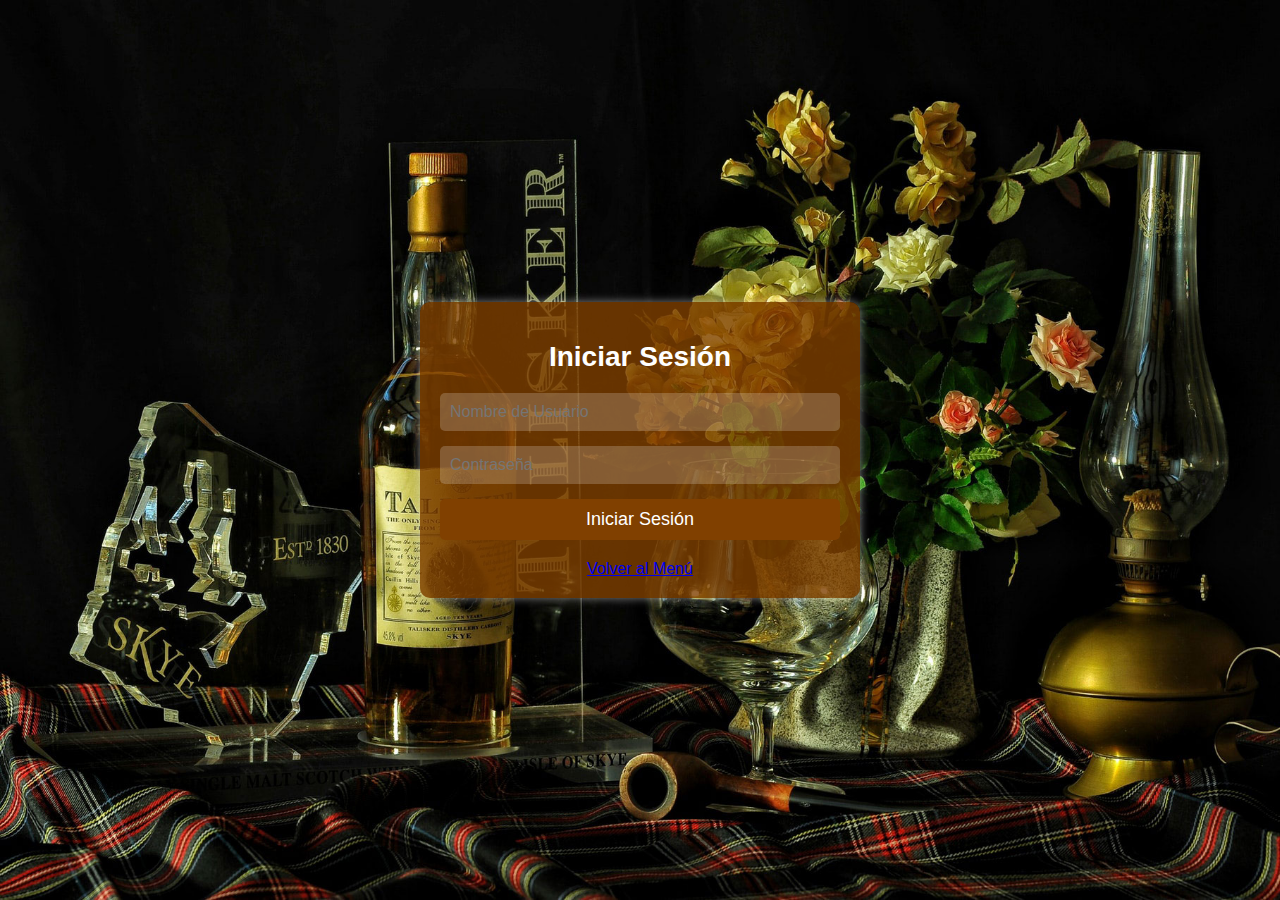
<file: LogIn.html>
<!DOCTYPE html>
<html lang="es">
<head>
    <meta charset="UTF-8">
    <meta name="viewport" content="width=device-width, initial-scale=1.0">
    <title>Iniciar Sesión</title>
    <style>
        body {
            background-image: url(images/bg_2.jpg); /* Ruta de tu imagen de fondo */
            background-size: cover;
            background-repeat: no-repeat;
            font-family: 'Arial', sans-serif;
            color: #fff;
            margin: 0;
            display: flex;
            justify-content: center;
            align-items: center;
            min-height: 100vh;
        }

        .container {
            max-width: 400px;
            padding: 20px;
            background-color: rgba(128, 64, 0, 0.8); /* Color amaderado */
            border-radius: 10px;
            box-shadow: 0 0 10px rgba(255, 255, 255, 0.5);
        }

        h1 {
            text-align: center;
            font-size: 28px;
            margin-bottom: 20px;
        }

        input[type="text"], input[type="password"] {
            width: 95%;
            padding: 10px;
            margin-bottom: 15px;
            border: none;
            border-radius: 5px;
            background-color: rgba(255, 255, 255, 0.2);
            color: #fff;
            font-size: 16px;
        }

        input[type="submit"] {
            width: 100%;
            padding: 10px;
            border: none;
            border-radius: 5px;
            background-color: #804000; /* Color amaderado más oscuro */
            color: #fff;
            font-size: 18px;
            cursor: pointer;
        }

        input[type="submit"]:hover {
            background-color: #a06020; /* Color amaderado claro al pasar el ratón */
        }

        .menu-button {
            display: block;
            text-align: center;
            margin-top: 20px;
        }
    </style>
</head>
<body>
    <div class="container">
        <h1>Iniciar Sesión</h1>
        <form action="#" method="post">
            <input type="text" name="usuario" placeholder="Nombre de Usuario" required>
            <input type="password" name="contrasena" placeholder="Contraseña" required>
            <input type="submit" value="Iniciar Sesión">
        </form>
        <a class="menu-button" href="index.html">Volver al Menú</a>
    </div>
</body>
</html>
</file>
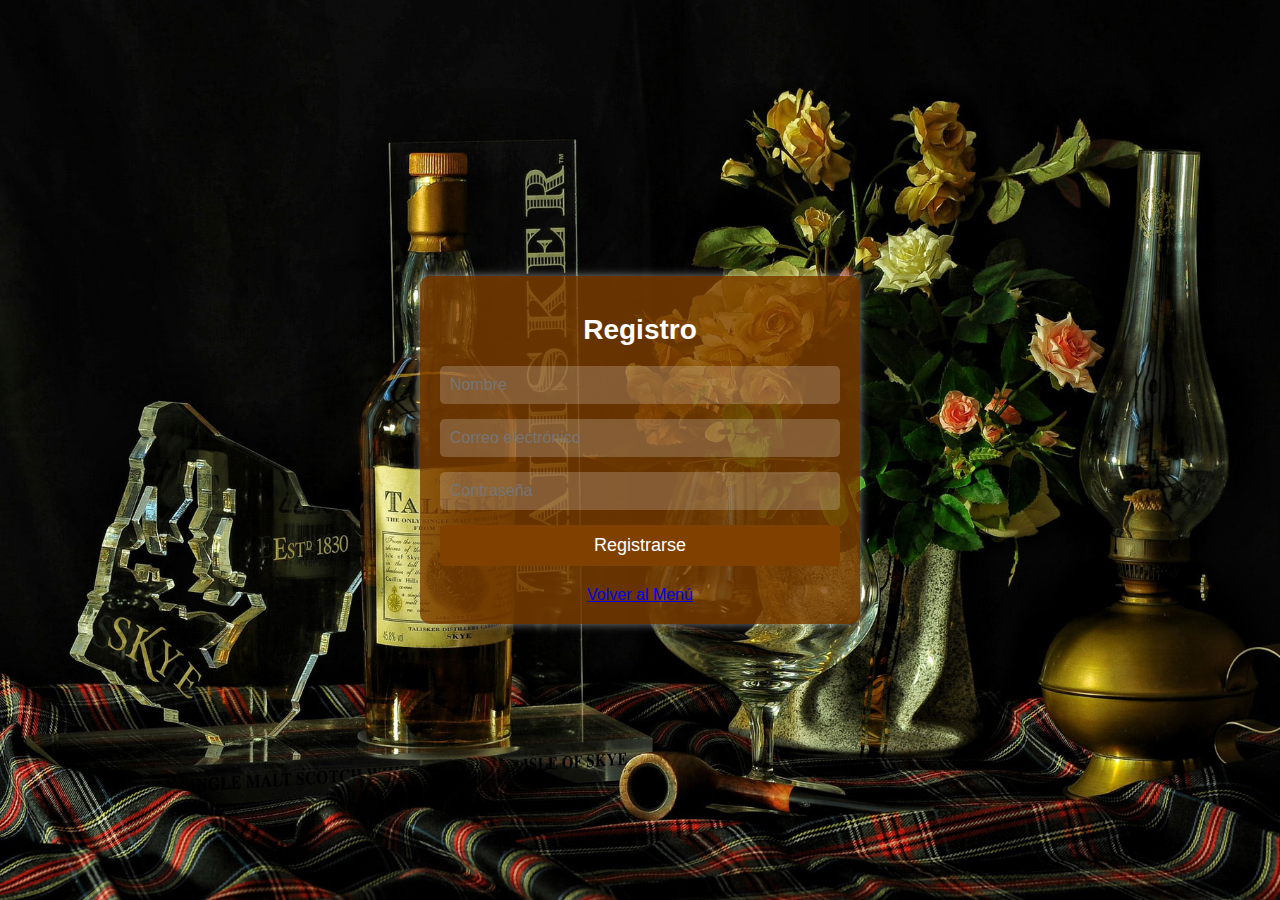
<file: singUP.html>
<!DOCTYPE html>
<html lang="es">
<head>
    <meta charset="UTF-8">
    <meta name="viewport" content="width=device-width, initial-scale=1.0">
    <title>Registro</title>
    <style>
        body {
            background-image: url(images/bg_2.jpg); /* Ruta de tu imagen de fondo */
            background-size: cover;
            background-repeat: no-repeat;
            font-family: 'Arial', sans-serif;
            color: #fff;
            margin: 0;
            display: flex;
            justify-content: center;
            align-items: center;
            min-height: 100vh;
        }

        .container {
            max-width: 400px;
            padding: 20px;
            background-color: rgba(128, 64, 0, 0.8); /* Color amaderado */
            border-radius: 10px;
            box-shadow: 0 0 10px rgba(255, 255, 255, 0.5);
        }

        h1 {
            text-align: center;
            font-size: 28px;
            margin-bottom: 20px;
        }

        input[type="text"], input[type="password"] {
            width: 95%;
            padding: 10px;
            margin-bottom: 15px;
            border: none;
            border-radius: 5px;
            background-color: rgba(255, 255, 255, 0.2);
            color: #fff;
            font-size: 16px;
        }

        input[type="submit"] {
            width: 100%;
            padding: 10px;
            border: none;
            border-radius: 5px;
            background-color: #804000; /* Color amaderado más oscuro */
            color: #fff;
            font-size: 18px;
            cursor: pointer;
        }

        input[type="submit"]:hover {
            background-color: #a06020; /* Color amaderado claro al pasar el ratón */
        }

        .menu-button {
            display: block;
            text-align: center;
            margin-top: 20px;
        }
    </style>
</head>
<body>
    <div class="container">
        <h1>Registro</h1>
        <form action="#" method="post">
            <input type="text" name="nombre" placeholder="Nombre" required>
            <input type="text" name="correo" placeholder="Correo electrónico" required>
            <input type="password" name="contrasena" placeholder="Contraseña" required>
            <input type="submit" value="Registrarse">
        </form>
        <a class="menu-button" href="index.html">Volver al Menú</a>
    </div>
</body>
</html>
</file>
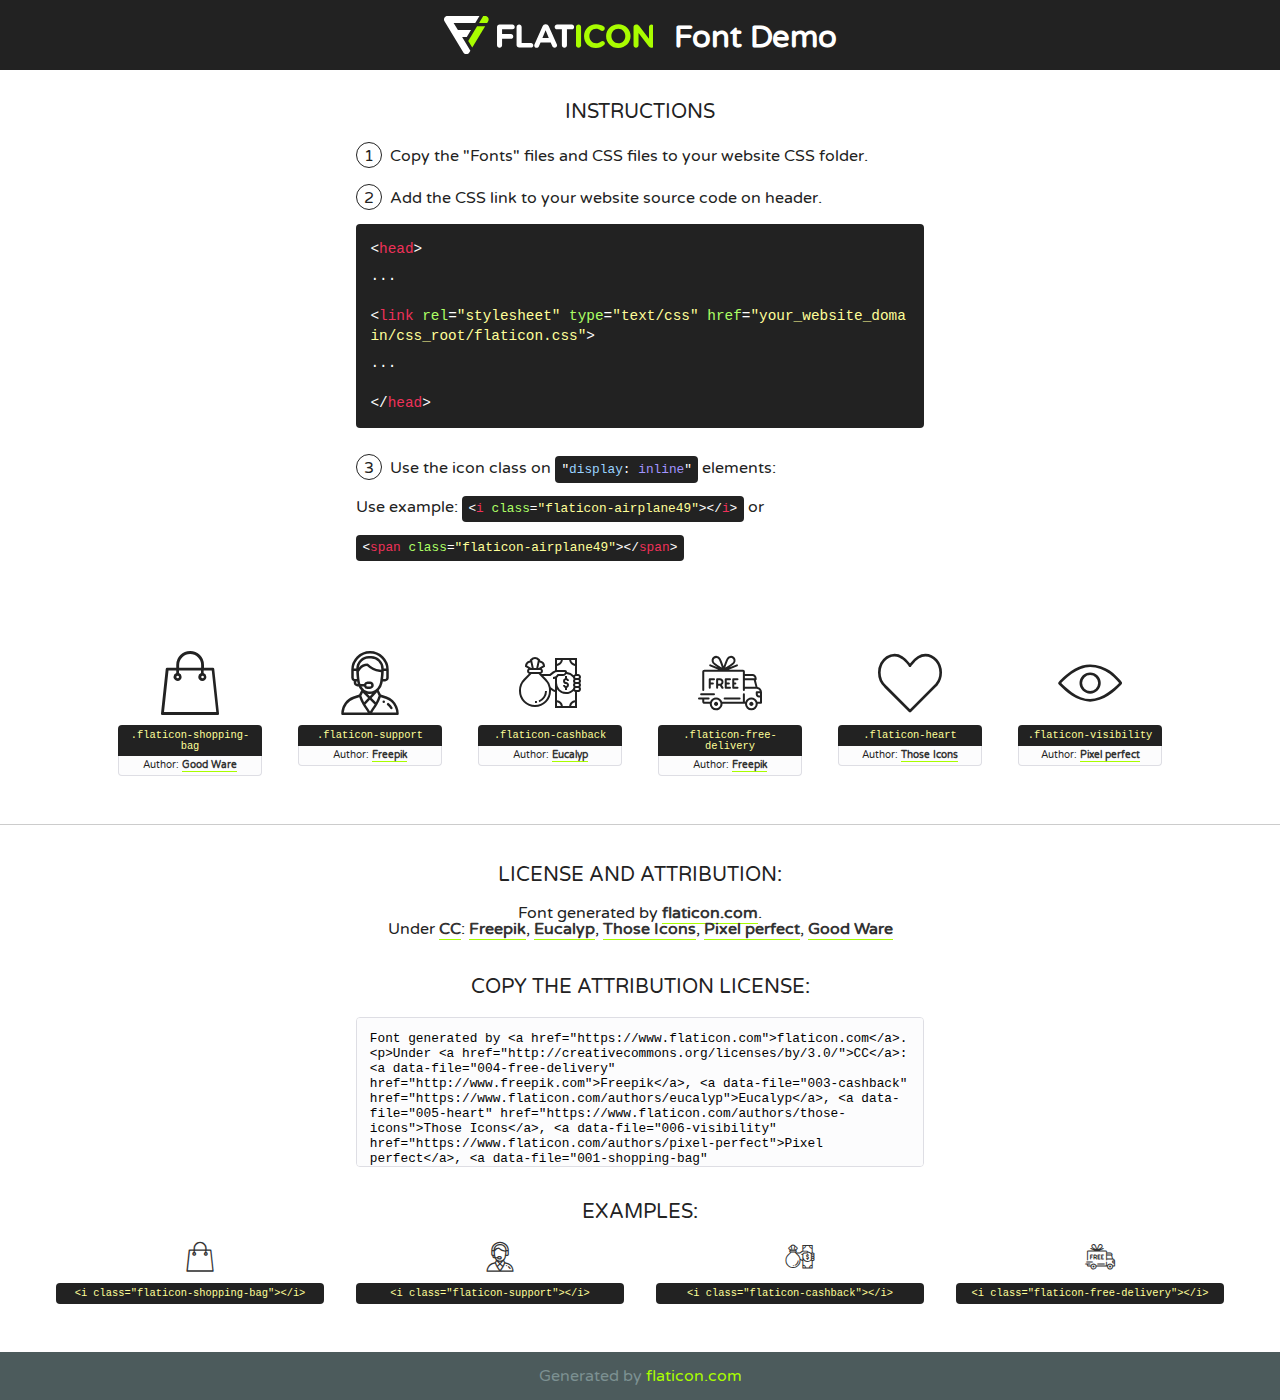
<file: fonts/flaticon/font/flaticon.html>
<!DOCTYPE html>
<!--
  Flaticon icon font: Flaticon
  Creation date: 22/04/2020 06:21
-->
<html>
<!DOCTYPE html>
<html>

<head>
    <title>Flaticon WebFont</title>
    <link href="http://fonts.googleapis.com/css?family=Varela+Round" rel="stylesheet" type="text/css" />
    <link rel="stylesheet" type="text/css" href="flaticon.css">
    <meta charset="UTF-8">
    <style>
    html, body, div, span, applet, object, iframe,
    h1, h2, h3, h4, h5, h6, p, blockquote, pre,
    a, abbr, acronym, address, big, cite, code,
    del, dfn, em, img, ins, kbd, q, s, samp,
    small, strike, strong, sub, sup, tt, var,
    b, u, i, center,
    dl, dt, dd, ol, ul, li,
    fieldset, form, label, legend,
    table, caption, tbody, tfoot, thead, tr, th, td,
    article, aside, canvas, details, embed, 
    figure, figcaption, footer, header, hgroup, 
    menu, nav, output, ruby, section, summary,
    time, mark, audio, video {
        margin: 0;
        padding: 0;
        border: 0;
        font-size: 100%;
        font: inherit;
        vertical-align: baseline;
    }
    /* HTML5 display-role reset for older browsers */
    article, aside, details, figcaption, figure, 
    footer, header, hgroup, menu, nav, section {
        display: block;
    }
    body {
        line-height: 1;
    }
    ol, ul {
        list-style: none;
    }
    blockquote, q {
        quotes: none;
    }
    blockquote:before, blockquote:after,
    q:before, q:after {
        content: '';
        content: none;
    }
    table {
        border-collapse: collapse;
        border-spacing: 0;
    }
    body {
        font-family: 'Varela Round', Helvetica, Arial, sans-serif;
        font-size: 16px;
        color: #222;
    }
    a {
        color: #333;
        border-bottom: 1px solid #a9fd00;
        font-weight: bold;
        text-decoration: none;
    }
    * {
        -moz-box-sizing: border-box;
        -webkit-box-sizing: border-box;
        box-sizing: border-box;
        margin: 0;
        padding: 0;
    }
    [class^="flaticon-"]:before, [class*=" flaticon-"]:before, [class^="flaticon-"]:after, [class*=" flaticon-"]:after {
        font-family: Flaticon;
        font-size: 30px;
        font-style: normal;
        margin-left: 20px;
        color: #333;
    }
    .wrapper {
        max-width: 600px;
        margin: auto;
        padding: 0 1em;
    }
    .title {
        font-size: 1.25em;
        text-align: center;
        margin-bottom: 1em;
        text-transform: uppercase;
    }
    header {
        text-align: center;
        background-color: #222;
        color: #fff;
        padding: 1em;
    }
    header .logo {
        width: 210px;
        height: 38px;
        display: inline-block;
        vertical-align: middle;
        margin-right: 1em;
        border: none;
    }
    header strong {
        font-size: 1.95em;
        font-weight: bold;
        vertical-align: middle;
        margin-top: 5px;
        display: inline-block;
    }
    .demo {
        margin: 2em auto;
        line-height: 1.25em;
    }
    .demo ul li {
        margin-bottom: 1em;
    }
    .demo ul li .num {
        color: #222;
        border-radius: 20px;
        display: inline-block;
        width: 26px;
        padding: 3px;
        height: 26px;
        text-align: center;
        margin-right: 0.5em;
        border: 1px solid #222;
    }
    .demo ul li code {
        background-color: #222;
        border-radius: 4px;
        padding: 0.25em 0.5em;
        display: inline-block;
        color: #fff;
        font-family: Consolas,Monaco,Lucida Console,Liberation Mono,DejaVu Sans Mono,Bitstream Vera Sans Mono,Courier New, monospace;
        font-weight: lighter;
        margin-top: 1em;
        font-size: 0.8em;
        word-break: break-all;
    }
    .demo ul li code.big {
        padding: 1em;
        font-size: 0.9em;
    }
    .demo ul li code .red {
        color: #EF3159;
    }
    .demo ul li code .green {
        color: #ACFF65;
    }
    .demo ul li code .yellow {
        color: #FFFF99;
    }
    .demo ul li code .blue {
        color: #99D3FF;
    }
    .demo ul li code .purple {
        color: #A295FF;
    }
    .demo ul li code .dots {
        margin-top: 0.5em;
        display: block;
    }
    #glyphs {
        border-bottom: 1px solid #ccc;
        padding: 2em 0;
        text-align: center;
    }
    .glyph {
        display: inline-block;
        width: 9em;
        margin: 1em;
        text-align: center;
        vertical-align: top;
        background: #FFF;
    }
    .glyph .glyph-icon {
        padding: 10px;
        display: block;
        font-family:"Flaticon";
        font-size: 64px;
        line-height: 1;
    }
    .glyph .glyph-icon:before {
        font-size: 64px;
        color: #222;
        margin-left: 0;
    }
    .class-name {
        font-size: 0.65em;
        background-color: #222;
        color: #fff;
        border-radius: 4px 4px 0 0;
        padding: 0.5em;
        color: #FFFF99;
        font-family: Consolas,Monaco,Lucida Console,Liberation Mono,DejaVu Sans Mono,Bitstream Vera Sans Mono,Courier New, monospace;
    }
    .author-name {
        font-size: 0.6em;
        background-color: #fcfcfd;
        border: 1px solid #DEDEE4;
        border-top: 0;
        border-radius: 0 0 4px 4px;
        padding: 0.5em;
    }
    .class-name:last-child {
        font-size: 10px;
        color:#888;
    }
    .class-name:last-child a {
        font-size: 10px;
        color:#555;
    }
    .class-name:last-child a:hover {
        color:#a9fd00;
    }
    .glyph > input {
        display: block;
        width: 100px;
        margin: 5px auto;
        text-align: center;
        font-size: 12px;
        cursor: text;
    }
    .glyph > input.icon-input {
        font-family:"Flaticon";
        font-size: 16px;
        margin-bottom: 10px;
    }
    .attribution .title {
        margin-top: 2em;
    }
    .attribution textarea {
        background-color: #fcfcfd;
        padding: 1em;
        border: none;
        box-shadow: none;
        border: 1px solid #DEDEE4;
        border-radius: 4px;
        resize: none;
        width: 100%;
        height: 150px;
        font-size: 0.8em;
        font-family: Consolas,Monaco,Lucida Console,Liberation Mono,DejaVu Sans Mono,Bitstream Vera Sans Mono,Courier New, monospace;
        -webkit-appearance: none;
    }
    .iconsuse {
        margin: 2em auto;
        text-align: center;
        max-width: 1200px;
    }
    .iconsuse:after {
        content: '';
        display: table;
        clear: both;
    }
    .iconsuse .image {
        float: left;
        width: 25%;
        padding: 0 1em;
    }
    .iconsuse .image p {
        margin-bottom: 1em;
    }
    .iconsuse .image span {
        display: block;
        font-size: 0.65em;
        background-color: #222;
        color: #fff;
        border-radius: 4px;
        padding: 0.5em;
        color: #FFFF99;
        margin-top: 1em;
        font-family: Consolas,Monaco,Lucida Console,Liberation Mono,DejaVu Sans Mono,Bitstream Vera Sans Mono,Courier New, monospace;
    }
    #footer {
        text-align: center;
        background-color: #4C5B5C;
        color: #7c9192;
        padding: 1em;
    }
    #footer a {
        border: none;
        color: #a9fd00;
        font-weight: normal;
    }
    @media (max-width: 960px) {
        .iconsuse .image {
            width: 50%;
        }
    }
    @media (max-width: 560px) {
        .iconsuse .image {
            width: 100%;
        }
    }
    </style>
</head>

<body class="characters-off">

    <header>
        <a href="https://www.flaticon.com" target="_blank" class="logo">
            <svg version="1.1" xmlns="http://www.w3.org/2000/svg" xmlns:xlink="http://www.w3.org/1999/xlink" xmlns:a="http://ns.adobe.com/AdobeSVGViewerExtensions/3.0/" viewBox="0 0 560.875 102.036" enable-background="new 0 0 560.875 102.036" xml:space="preserve">
                <defs>
                </defs>
                <g>
                    <g class="letters">
                        <path fill="#ffffff" d="M141.596,29.675c0-3.777,2.985-6.767,6.764-6.767h34.438c3.426,0,6.15,2.728,6.15,6.15
                        c0,3.43-2.724,6.149-6.15,6.149h-27.674v13.091h23.719c3.429,0,6.151,2.724,6.151,6.15c0,3.43-2.723,6.149-6.151,6.149h-23.719
                        v17.574c0,3.773-2.986,6.761-6.764,6.761c-3.779,0-6.764-2.989-6.764-6.761V29.675z"></path>
                        <path fill="#ffffff" d="M193.844,29.149c0-3.781,2.985-6.767,6.764-6.767c3.776,0,6.763,2.985,6.763,6.767v42.957h25.039
                        c3.426,0,6.149,2.726,6.149,6.153c0,3.425-2.723,6.15-6.149,6.15h-31.802c-3.779,0-6.764-2.986-6.764-6.768V29.149z"></path>
                        <path fill="#ffffff" d="M241.891,75.71l21.438-48.407c1.492-3.341,4.215-5.357,7.906-5.357h0.792
                        c3.686,0,6.323,2.017,7.815,5.357l21.439,48.407c0.436,0.967,0.701,1.845,0.701,2.723c0,3.602-2.809,6.501-6.414,6.501
                        c-3.161,0-5.269-1.845-6.499-4.655l-4.132-9.661h-27.059l-4.301,10.102c-1.144,2.631-3.426,4.214-6.237,4.214
                        c-3.517,0-6.24-2.81-6.24-6.325C241.1,77.64,241.451,76.677,241.891,75.71z M279.932,58.666l-8.521-20.297l-8.526,20.297H279.932
                        z"></path>
                        <path fill="#ffffff" d="M314.864,35.387H301.86c-3.429,0-6.239-2.813-6.239-6.238c0-3.429,2.811-6.24,6.239-6.24h39.533
                        c3.426,0,6.237,2.811,6.237,6.24c0,3.425-2.811,6.238-6.237,6.238h-13.001v42.785c0,3.773-2.99,6.761-6.764,6.761
                        c-3.779,0-6.764-2.989-6.764-6.761V35.387z"></path>
                        <path fill="#A9FD00" d="M352.615,29.149c0-3.781,2.985-6.767,6.767-6.767c3.774,0,6.761,2.985,6.761,6.767v49.024
                        c0,3.773-2.987,6.761-6.761,6.761c-3.781,0-6.767-2.989-6.767-6.761V29.149z"></path>
                        <path fill="#A9FD00" d="M374.132,53.836v-0.179c0-17.481,13.178-31.801,32.065-31.801c9.22,0,15.459,2.458,20.557,6.238
                        c1.402,1.054,2.637,2.985,2.637,5.357c0,3.692-2.985,6.59-6.681,6.59c-1.845,0-3.071-0.702-4.044-1.319
                        c-3.776-2.813-7.729-4.393-12.562-4.393c-10.364,0-17.831,8.611-17.831,19.154v0.173c0,10.542,7.291,19.329,17.831,19.329
                        c5.715,0,9.492-1.756,13.359-4.834c1.049-0.874,2.458-1.491,4.039-1.491c3.429,0,6.325,2.813,6.325,6.236
                        c0,2.106-1.056,3.78-2.282,4.834c-5.539,4.834-12.036,7.733-21.878,7.733C387.572,85.464,374.132,71.493,374.132,53.836z"></path>
                        <path fill="#A9FD00" d="M433.009,53.836v-0.179c0-17.481,13.79-31.801,32.766-31.801c18.981,0,32.592,14.143,32.592,31.628v0.173
                        c0,17.483-13.785,31.807-32.769,31.807C446.625,85.464,433.009,71.32,433.009,53.836z M484.224,53.836v-0.179
                        c0-10.539-7.725-19.326-18.626-19.326c-10.893,0-18.449,8.611-18.449,19.154v0.173c0,10.542,7.73,19.329,18.626,19.329
                        C476.676,72.986,484.224,64.378,484.224,53.836z"></path>
                        <path fill="#A9FD00" d="M506.233,29.321c0-3.774,2.99-6.763,6.767-6.763h1.401c3.252,0,5.183,1.583,7.029,3.953l26.093,34.265
                        V29.059c0-3.692,2.99-6.677,6.681-6.677c3.683,0,6.671,2.985,6.671,6.677v48.934c0,3.78-2.987,6.765-6.764,6.765h-0.436
                        c-3.257,0-5.188-1.581-7.034-3.953l-27.056-35.492v32.944c0,3.687-2.985,6.676-6.678,6.676c-3.683,0-6.673-2.989-6.673-6.676
                        V29.321z"></path>
                    </g>
                    <g class="insignia">
                        <path fill="#ffffff" d="M48.372,56.137h12.517l11.156-18.537H37.186L25.688,18.539h57.825L94.668,0H9.271
                        C5.925,0,2.842,1.801,1.198,4.716c-1.644,2.907-1.593,6.482,0.134,9.343l50.38,83.501c1.678,2.781,4.689,4.476,7.938,4.476
                        c3.246,0,6.257-1.695,7.935-4.476l2.898-4.804L48.372,56.137z"></path>
                        <g class="i">
                            <path fill="#A9FD00" d="M93.575,18.539h0.031v0.004l21.652,0.004l2.705-4.488c1.727-2.861,1.778-6.436,0.133-9.343
                            C116.454,1.801,113.371,0,110.026,0h-5.294L93.575,18.539z"></path>
                            <polygon fill="#A9FD00" points="88.291,27.356 64.725,66.486 75.519,84.404 109.942,27.356"></polygon>
                        </g>
                    </g>
                </g>
            </svg>
        </a>
        <strong>Font Demo</strong>
    </header>


    <section class="demo wrapper">

        <p class="title">Instructions</p>

        <ul>
            <li>
                <span class="num">1</span>Copy the "Fonts" files and CSS files to your website CSS folder.
            </li>
            <li>
                <span class="num">2</span>Add the CSS link to your website source code on header.
                <code class="big">
                    &lt;<span class="red">head</span>&gt;
                    <br/><span class="dots">...</span>
                    <br/>&lt;<span class="red">link</span> <span class="green">rel</span>=<span class="yellow">"stylesheet"</span> <span class="green">type</span>=<span class="yellow">"text/css"</span> <span class="green">href</span>=<span class="yellow">"your_website_domain/css_root/flaticon.css"</span>&gt;
                    <br/><span class="dots">...</span>
                    <br/>&lt;/<span class="red">head</span>&gt;
                </code>
            </li>

            <li>
                <p>
                    <span class="num">3</span>Use the icon class on <code>"<span class="blue">display</span>:<span class="purple"> inline</span>"</code> elements:
                    <br />
                    Use example: <code>&lt;<span class="red">i</span> <span class="green">class</span>=<span class="yellow">&quot;flaticon-airplane49&quot;</span>&gt;&lt;/<span class="red">i</span>&gt;</code> or <code>&lt;<span class="red">span</span> <span class="green">class</span>=<span class="yellow">&quot;flaticon-airplane49&quot;</span>&gt;&lt;/<span class="red">span</span>&gt;</code>
            </li>
        </ul>

    </section>




   <section id="glyphs">          
    
      
        <div class="glyph"><div class="glyph-icon flaticon-shopping-bag"></div>
            <div class="class-name">.flaticon-shopping-bag</div>
            <div class="author-name">Author: <a data-file="001-shopping-bag" href="https://www.flaticon.com/authors/good-ware">Good Ware</a> </div> 
        </div>        
        
        <div class="glyph"><div class="glyph-icon flaticon-support"></div>
            <div class="class-name">.flaticon-support</div>
            <div class="author-name">Author: <a data-file="002-support" href="http://www.freepik.com">Freepik</a> </div> 
        </div>        
        
        <div class="glyph"><div class="glyph-icon flaticon-cashback"></div>
            <div class="class-name">.flaticon-cashback</div>
            <div class="author-name">Author: <a data-file="003-cashback" href="https://www.flaticon.com/authors/eucalyp">Eucalyp</a> </div> 
        </div>        
        
        <div class="glyph"><div class="glyph-icon flaticon-free-delivery"></div>
            <div class="class-name">.flaticon-free-delivery</div>
            <div class="author-name">Author: <a data-file="004-free-delivery" href="http://www.freepik.com">Freepik</a> </div> 
        </div>        
        
        <div class="glyph"><div class="glyph-icon flaticon-heart"></div>
            <div class="class-name">.flaticon-heart</div>
            <div class="author-name">Author: <a data-file="005-heart" href="https://www.flaticon.com/authors/those-icons">Those Icons</a> </div> 
        </div>        
        
        <div class="glyph"><div class="glyph-icon flaticon-visibility"></div>
            <div class="class-name">.flaticon-visibility</div>
            <div class="author-name">Author: <a data-file="006-visibility" href="https://www.flaticon.com/authors/pixel-perfect">Pixel perfect</a> </div> 
        </div>        
        

    </section>



    <section class="attribution wrapper"   style="text-align:center;">

      <div class="title">License and attribution:</div><div class="attrDiv">Font generated by <a href="https://www.flaticon.com">flaticon.com</a>. <div><p>Under <a href="http://creativecommons.org/licenses/by/3.0/">CC</a>: <a data-file="004-free-delivery" href="http://www.freepik.com">Freepik</a>, <a data-file="003-cashback" href="https://www.flaticon.com/authors/eucalyp">Eucalyp</a>, <a data-file="005-heart" href="https://www.flaticon.com/authors/those-icons">Those Icons</a>, <a data-file="006-visibility" href="https://www.flaticon.com/authors/pixel-perfect">Pixel perfect</a>, <a data-file="001-shopping-bag" href="https://www.flaticon.com/authors/good-ware">Good Ware</a></p>  </div>
      </div>
      <div class="title">Copy the Attribution License:</div>

    <textarea onclick="this.focus();this.select();">Font generated by &lt;a href=&quot;https://www.flaticon.com&quot;&gt;flaticon.com&lt;/a&gt;. <p>Under <a href="http://creativecommons.org/licenses/by/3.0/">CC</a>: <a data-file="004-free-delivery" href="http://www.freepik.com">Freepik</a>, <a data-file="003-cashback" href="https://www.flaticon.com/authors/eucalyp">Eucalyp</a>, <a data-file="005-heart" href="https://www.flaticon.com/authors/those-icons">Those Icons</a>, <a data-file="006-visibility" href="https://www.flaticon.com/authors/pixel-perfect">Pixel perfect</a>, <a data-file="001-shopping-bag" href="https://www.flaticon.com/authors/good-ware">Good Ware</a></p>  
     </textarea>

    </section>

    <section class="iconsuse">

          <div class="title">Examples:</div>            
             
            <div class="image">
                <p>
                    <i class="glyph-icon flaticon-shopping-bag"></i> 
                    <span>&lt;i class=&quot;flaticon-shopping-bag&quot;&gt;&lt;/i&gt;</span>
                </p>
            </div>
            
            <div class="image">
                <p>
                    <i class="glyph-icon flaticon-support"></i> 
                    <span>&lt;i class=&quot;flaticon-support&quot;&gt;&lt;/i&gt;</span>
                </p>
            </div>
            
            <div class="image">
                <p>
                    <i class="glyph-icon flaticon-cashback"></i> 
                    <span>&lt;i class=&quot;flaticon-cashback&quot;&gt;&lt;/i&gt;</span>
                </p>
            </div>
            
            <div class="image">
                <p>
                    <i class="glyph-icon flaticon-free-delivery"></i> 
                    <span>&lt;i class=&quot;flaticon-free-delivery&quot;&gt;&lt;/i&gt;</span>
                </p>
            </div>
                       
        </div>
                            
    </section>

<div id="footer">
    <div>Generated by <a href="https://www.flaticon.com">flaticon.com</a>
    </div>
</div>



</body>
</html>
</file>
<file: fonts/flaticon/font/flaticon.css>
/*
  	Flaticon icon font: Flaticon
  	Creation date: 22/04/2020 06:21
  	*/

@font-face {
  font-family: "Flaticon";
  src: url("./Flaticon.eot");
  src: url("./Flaticon.eot?#iefix") format("embedded-opentype"),
       url("./Flaticon.woff2") format("woff2"),
       url("./Flaticon.woff") format("woff"),
       url("./Flaticon.ttf") format("truetype"),
       url("./Flaticon.svg#Flaticon") format("svg");
  font-weight: normal;
  font-style: normal;
}

@media screen and (-webkit-min-device-pixel-ratio:0) {
  @font-face {
    font-family: "Flaticon";
    src: url("./Flaticon.svg#Flaticon") format("svg");
  }
}

[class^="flaticon-"]:before, [class*=" flaticon-"]:before,
[class^="flaticon-"]:after, [class*=" flaticon-"]:after {   
  font-family: Flaticon;
        font-size: 20px;
font-style: normal;
margin-left: 20px;
}

.flaticon-shopping-bag:before { content: "\f100"; }
.flaticon-support:before { content: "\f101"; }
.flaticon-cashback:before { content: "\f102"; }
.flaticon-free-delivery:before { content: "\f103"; }
.flaticon-heart:before { content: "\f104"; }
.flaticon-visibility:before { content: "\f105"; }
</file>
